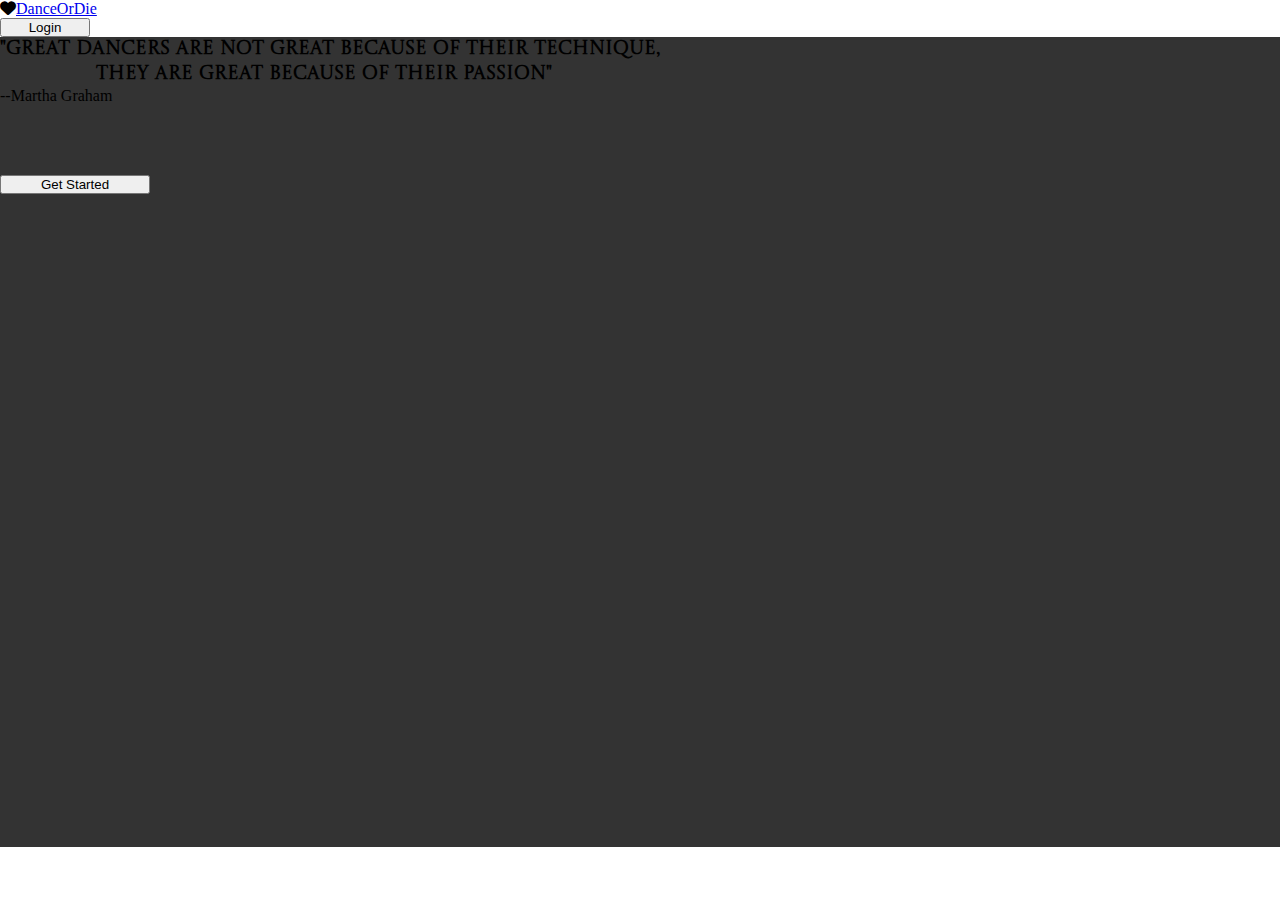
<file: landing_page/index.html>
<!DOCTYPE html>
<html>
<head>
	<link rel="shortcut icon" href="img/favicon.ico">
	<link rel="shortcut icon" href="img/logo.ico">
	<link rel="stylesheet" type="text/css" href="style.css">
	
	  
	<link href="https://cdn.jsdelivr.net/npm/bootstrap@5.0.2/dist/css/bootstrap.min.css" rel="stylesheet" integrity="sha384-EVSTQN3/azprG1Anm3QDgpJLIm9Nao0Yz1ztcQTwFspd3yD65VohhpuuCOmLASjC" crossorigin="anonymous">
	<link rel="stylesheet" type="text/css" href="https://cdnjs.cloudflare.com/ajax/libs/font-awesome/6.1.2/css/all.min.css">
	<script src="https://cdn.jsdelivr.net/npm/bootstrap@5.0.2/dist/js/bootstrap.bundle.min.js" integrity="sha384-MrcW6ZMFYlzcLA8Nl+NtUVF0sA7MsXsP1UyJoMp4YLEuNSfAP+JcXn/tWtIaxVXM" crossorigin="anonymous"></script>
	<title>DanceOrDie</title>
</head>
<body>
<div class="wrapper">
	<header>
		<nav class="navbar navbar-expand-lg navbar-dark bg-dark text-light">
			<div class="col-sm ms-4">
				<i class="fa-solid fa-heart fs-5 fa-beat"></i><a href="#" class="navbar-brand fs-4 ms-3" class="cursive">DanceOrDie</a>
			</div>
			<button class="btn btn-outline-warning float-end me-3 py-1" id='nav-btn'>Login</button>
		</nav>
	</header>
</div>
<div class="container-fluid home d-flex justify-content-center align-items-center">
	<div class="row home-content">
		<div class="col-lg-12 text-light">
			<h3 class="cursive">"Great dancers are not great because of their technique,<br>
     &nbsp;&nbsp;&nbsp;&nbsp;&nbsp;&nbsp;&nbsp;&nbsp;&nbsp;&nbsp;&nbsp;&nbsp;&nbsp;&nbsp;&nbsp; they are great because of their passion" </h3>
			<div class="float-end fs-5">--Martha Graham</div>
			<div class="buttons d-flex justify-content-center">
				<button class="btn btn-outline-light rounded-pill fs-5">Get Started</button>
			</div>
			
		</div>
	</div>
</div>
</body>
</html>
</file>
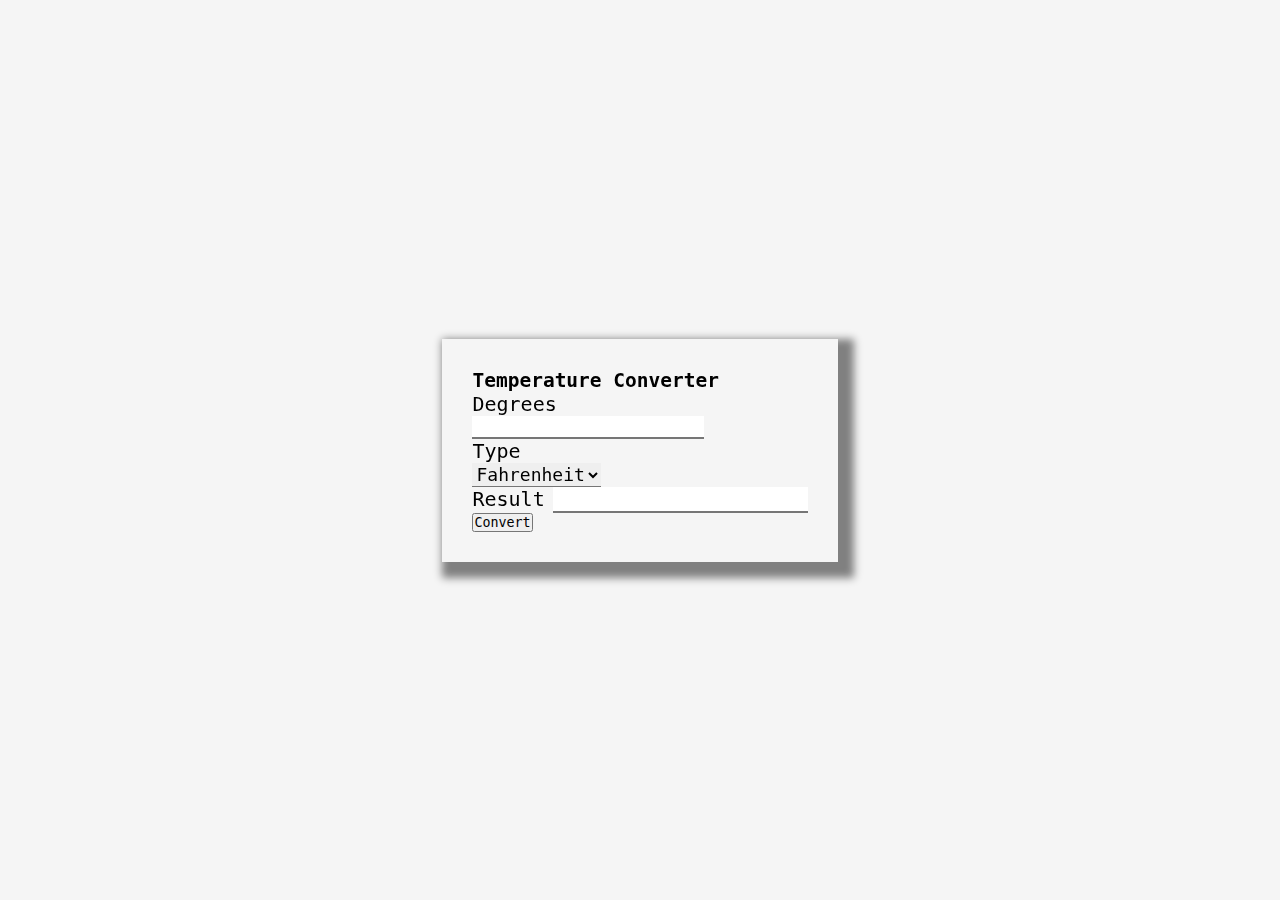
<file: temperature_converter/index.html>
<!DOCTYPE html>
<html>
<head>

	
	<meta charset="utf-8">
	<meta name="viewport" content="width=device-width, initial-scale=1.0">

	<link href="https://cdn.jsdelivr.net/npm/bootstrap@5.0.2/dist/css/bootstrap.min.css" rel="stylesheet" integrity="sha384-EVSTQN3/azprG1Anm3QDgpJLIm9Nao0Yz1ztcQTwFspd3yD65VohhpuuCOmLASjC" crossorigin="anonymous">
	
	<link rel="stylesheet" type="text/css" href="https://cdnjs.cloudflare.com/ajax/libs/font-awesome/6.1.2/css/all.min.css">
 
    <link href="https://unpkg.com/aos@2.3.1/dist/aos.css" rel="stylesheet">

	<link rel="stylesheet" type="text/css" href="style.css">

	<link rel="shortcut icon"  href="img/favicon.ico">

	<link rel="shortcut icon"  href="img/thermo_logo.ico">

	<script src="https://cdn.jsdelivr.net/npm/bootstrap@5.0.2/dist/js/bootstrap.bundle.min.js" integrity="sha384-MrcW6ZMFYlzcLA8Nl+NtUVF0sA7MsXsP1UyJoMp4YLEuNSfAP+JcXn/tWtIaxVXM" crossorigin="anonymous"></script>

	<script src="https://unpkg.com/aos@2.3.1/dist/aos.js"></script>
	
	<title>Temperature converter</title>

</head>
<body>

	<div class="container-fluid">
		<div class="row d-flex justify-content-around">
			<div class="col-sm-5 col-md-5 px-md-2 box" data-aos='fade-up' data-aos-duration='2000' data-aos-easing="ease-in-sine">
				<h2 class="text-center mb-5 fw-bold">Temperature Converter</h2>
				<div class="d-flex justify-content-between">
					<div class="col-sm-5 col-md-5">
						<label>Degrees</label><br>
						<input type="number" name="" class="form-control input deg" id='number'>
					</div>
					<div class="col-sm-5 col-md-5">
						<label>Type</label><br>
						<select class="input type form-control" id='type'>
							<option value="Fahrenheit">Fahrenheit</option>
							<option value="Celcius">Celcius</option>
						</select>
					</div>
				</div>
				<div class="col-sm-12 mt-3 col-md-12">
					<label>Result</label>
					<input type="text" name="" class="form-control result " id='result'>
				</div>
				<div class="col-sm-12 mt-3 col-md-12">
					<button class="btn btn-primary p-3 form-control fs-3" onclick="convert()">Convert</button><span id='result_type'></span>
				</div>
				
			</div>
			
			
		</div>
	</div>

	<script type="text/javascript">
		AOS.init();
	</script>
	<script type="text/javascript" src="script.js"></script>
	
</body>
</html>
</file>
<file: landing_page/style.css>
@import url('https://fonts.googleapis.com/css2?family=Castoro+Titling&display=swap');

*{
	padding: 0;
	margin: 0;
	box-sizing: border-box;
}
.cursive{
	font-family: 'Castoro Titling', cursive;
}
/*-----------------------------------
			NAVBAR
-----------------------------------*/

#nav-btn{
	width: 90px;
}

/*-----------------------------------
			HOME
-----------------------------------*/
nav{
	background: transparent !important;

}
.home{
	height: 90vh;
	position: relative;
	top: 0;
	background-image: url('https://odisha.gov.in/sites/default/files/2020-02/UP_Gallery_1485748394.jpg');
	background-position: center;
	background-size: 100% 100%;
	background-repeat: no-repeat;
}
.home::before{
	content: "";
	position: absolute;
	top: 0;
	left: 0;
	width: 100%;
	height: 100%;
	background: rgba(0, 0, 0, .8);
}
.home-content{
	position: relative;
}

.buttons{
	margin-top: 70px;
}
.buttons .btn{
	width: 150px;

}
</file>
<file: temperature_converter/style.css>
*{
	padding: 0;
	margin: 0;
	box-sizing: border-box;
	font-family: monospace;
}
body{
	height: 100vh !important;
	background: whitesmoke;
	display: flex;
	justify-content: center;
	align-items: center;
}
.container-fluid{
	padding: 35px;
}
.box{
   /*width: 50% !important;*/
   padding: 30px !important;
   box-shadow: 8px 8px 8px 8px gray;
}
/*#Temperature{
	padding-left: 30vh;
	padding-right: 30vh;
}*/
label{
	font-size: 20px;
}

.input{
	/*width: 300px;*/
	font-size: 18px;
}
.deg, .type, .result{
	border-left: none !important;
	border-right: none !important;
	border-top: none !important;
}
.result{
font-size: 20px;
}
</file>
